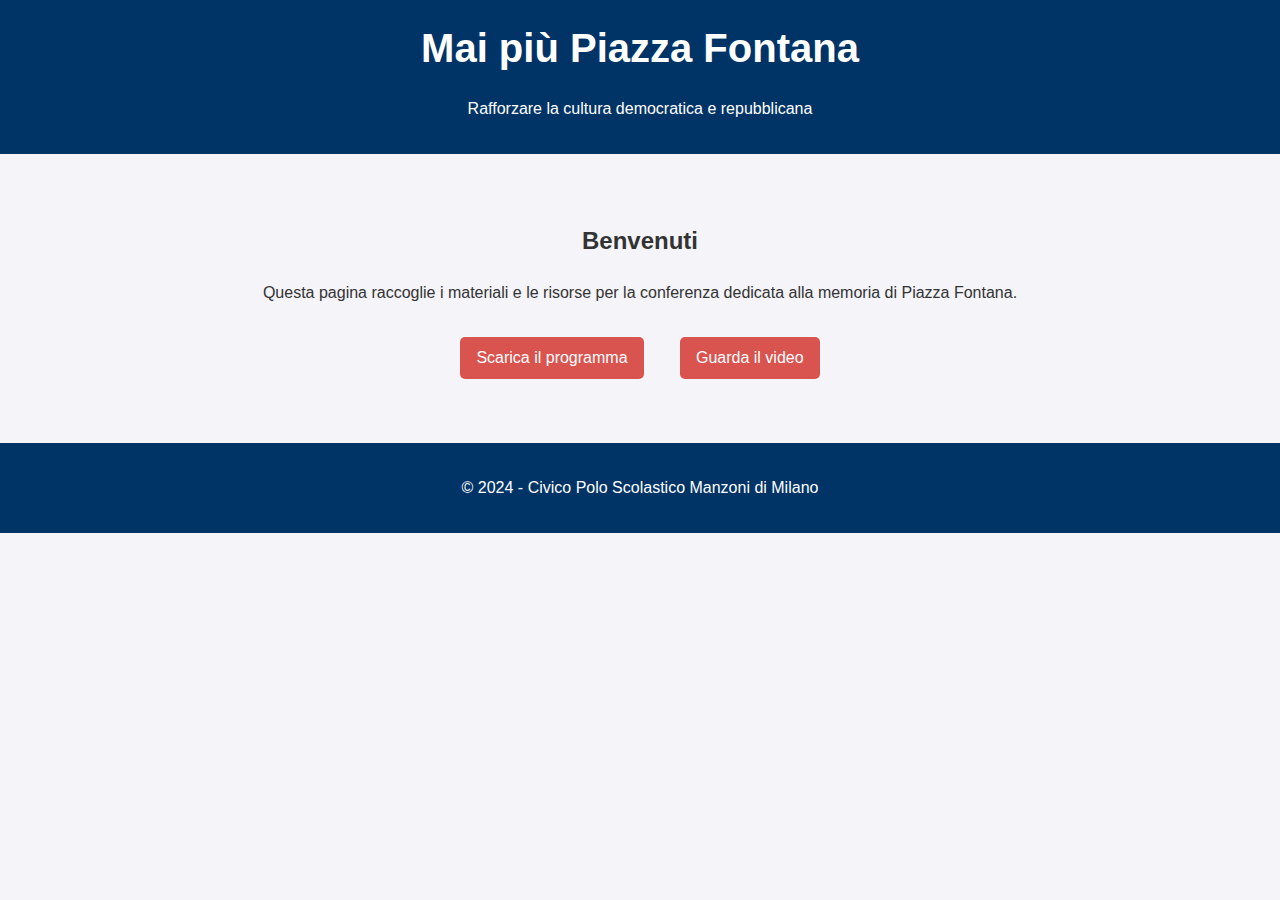
<file: index.html>
<!DOCTYPE html>
<html lang="it">
<head>
    <meta charset="UTF-8">
    <meta name="viewport" content="width=device-width, initial-scale=1.0">
    <title>Mai più Piazza Fontana</title>
    <link rel="stylesheet" href="style.css">
    <style>
        body {
            font-family: Arial, sans-serif;
            background: #f4f4f9;
            color: #333;
            margin: 0;
            padding: 0;
        }
        header {
            background: #003366;
            color: #fff;
            padding: 1rem;
            text-align: center;
        }
        section {
            margin: 2rem auto;
            max-width: 800px;
            padding: 1rem;
            text-align: center;
        }
        .button {
            display: inline-block;
            margin: 1rem;
            padding: 0.5rem 1rem;
            background: #d9534f;
            color: #fff;
            text-decoration: none;
            border-radius: 5px;
        }
        .button:hover {
            background: #c9302c;
        }
    </style>
</head>
<body>
    <header>
        <h1>Mai più Piazza Fontana</h1>
        <p>Rafforzare la cultura democratica e repubblicana</p>
    </header>
    <section>
        <h2>Benvenuti</h2>
        <p>Questa pagina raccoglie i materiali e le risorse per la conferenza dedicata alla memoria di Piazza Fontana.</p>
        <a href="materials/programma.pdf" class="button">Scarica il programma</a>
        <a href="videos/video-introduzione.mp4" class="button">Guarda il video</a>
    </section>
    <footer style="text-align: center; padding: 1rem; background: #003366; color: #fff;">
        <p>&copy; 2024 - Civico Polo Scolastico Manzoni di Milano</p>
    </footer>
</body>
</html>
</file>
<file: style.css>
body {
    font-family: 'Roboto', sans-serif;
    background-color: #f9f9f9;
    line-height: 1.6;
    margin: 0;
}
header {
    background: #003366;
    color: white;
    text-align: center;
    padding: 1rem;
}
h1 {
    font-size: 2.5rem;
    margin: 0;
}
.button {
    padding: 10px 20px;
    background: #d9534f;
    color: #fff;
    border: none;
    text-decoration: none;
    font-size: 1rem;
    margin: 10px;
    border-radius: 5px;
    cursor: pointer;
}
</file>
